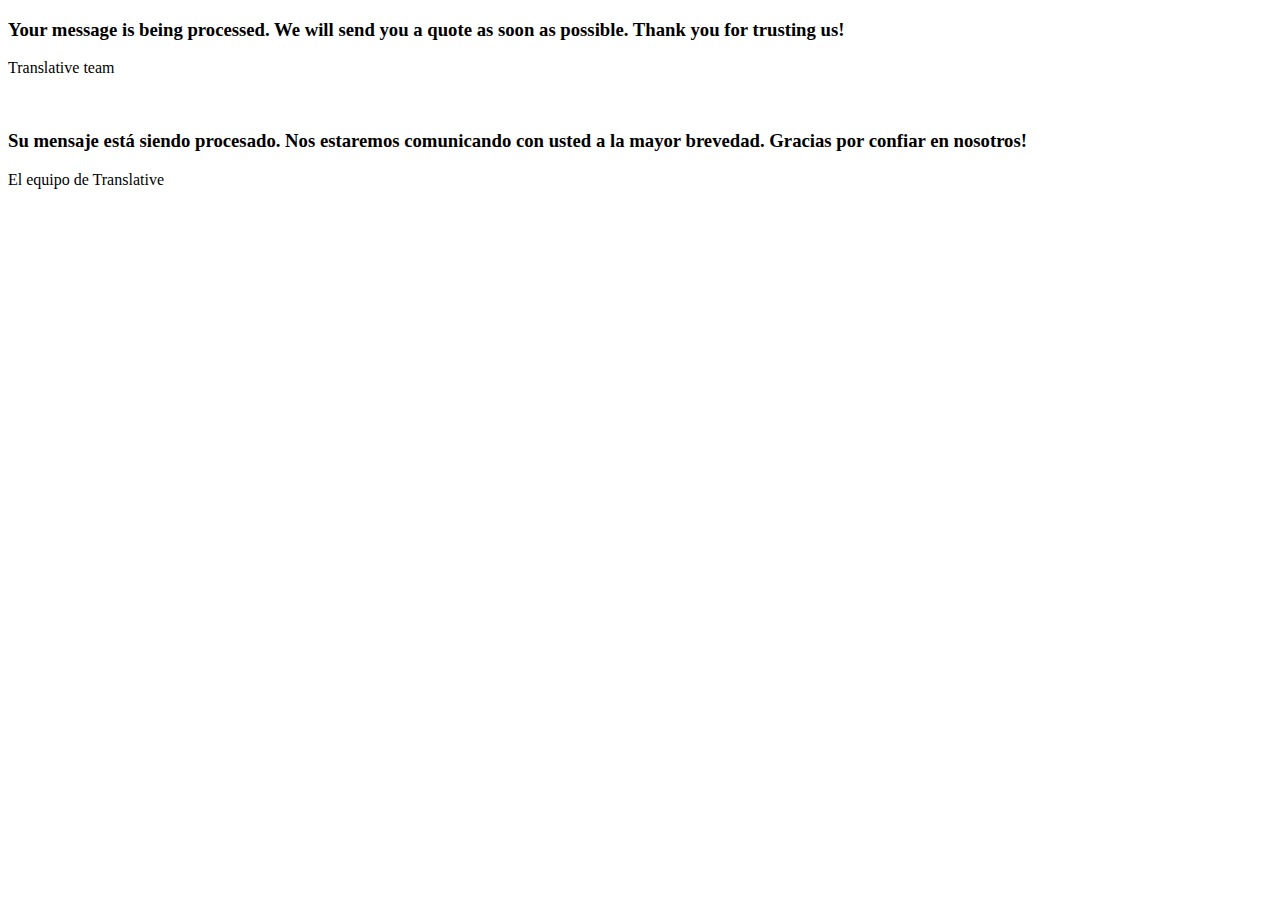
<file: modules/mail_proccess/templates/mail_client.html>
<!DOCTYPE html>
<html lang="en">

<head>
    <meta charset="utf-8">
    <meta http-equiv="X-UA-Compatible" content="IE=edge">
    <meta name="viewport" content="width=device-width, initial-scale=1">
    <title>Form</title>
    <style>
        li {
            margin: 10px 0px;
        }
    </style>
</head>

<body>
    <h3 class="text-center">
        Your message is being processed. We will send you a quote as soon as possible. Thank you for trusting us! <br>
    </h3>
    <p>
        Translative team
    </p>
    <br>
    <h3 class="text-center">
        Su mensaje está siendo procesado. Nos estaremos comunicando con usted a la mayor brevedad. Gracias por confiar
        en nosotros!
    </h3>
    <p>
        El equipo de Translative
    </p>
</body>

</html>
</file>
